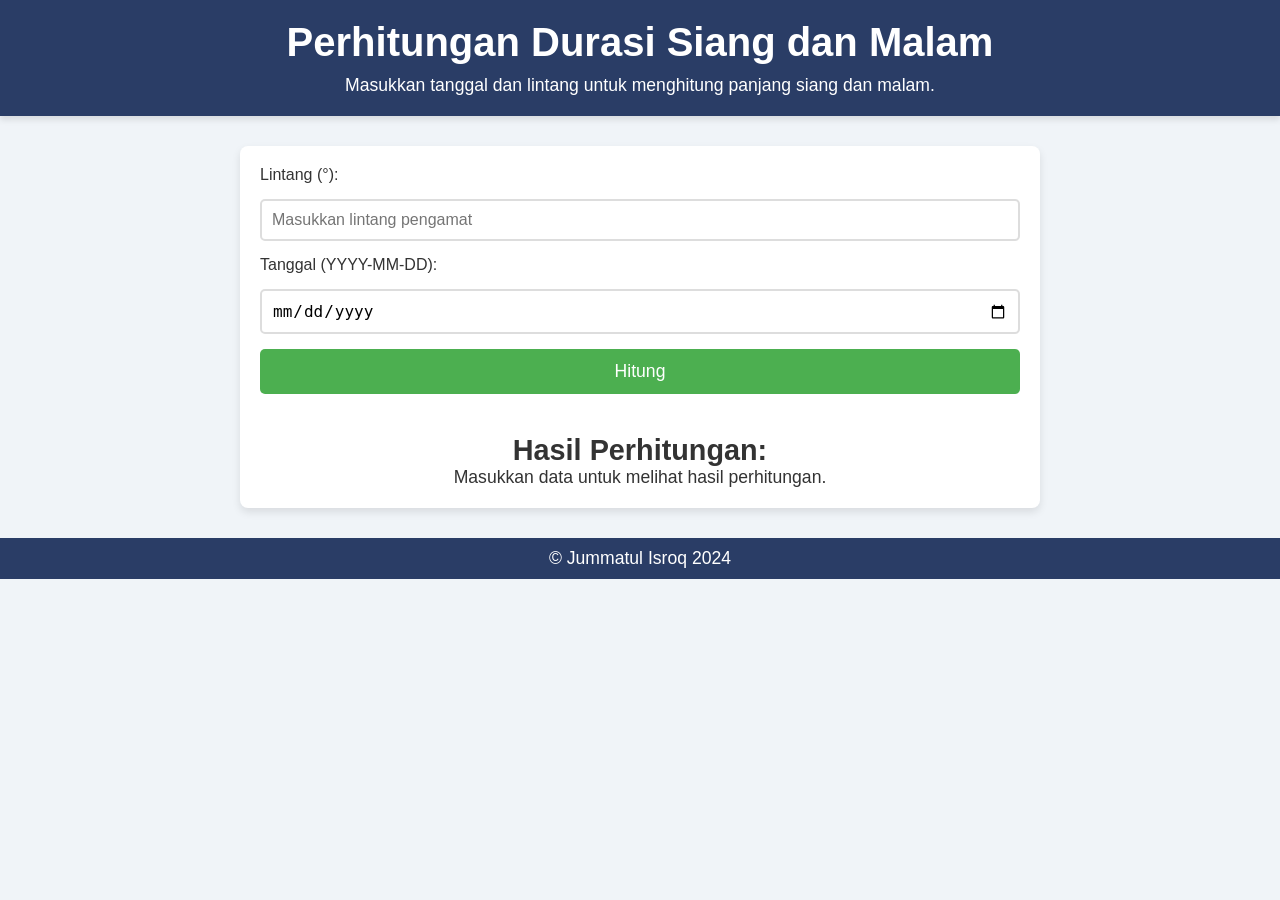
<file: index.html>
<!DOCTYPE html>
<html lang="id">
<head>
  <meta charset="UTF-8">
  <meta name="viewport" content="width=device-width, initial-scale=1.0">
  <title>Perhitungan Pergantian Musim</title>
  <link rel="stylesheet" href="style.css">
</head>
<body>
  <header>
    <h1>Perhitungan Durasi Siang dan Malam</h1>
    <p>Masukkan tanggal dan lintang untuk menghitung panjang siang dan malam.</p>
  </header>
  
  <main>
    <section class="input-section">
      <label for="latitude">Lintang (°): </label>
      <input type="number" id="latitude" placeholder="Masukkan lintang pengamat" />
      
      <label for="date">Tanggal (YYYY-MM-DD): </label>
      <input type="date" id="date" />
      
      <button id="calculateBtn">Hitung</button>
    </section>
    
    <section class="result-section">
      <h2>Hasil Perhitungan:</h2>
      <p id="result">Masukkan data untuk melihat hasil perhitungan.</p>
    </section>
  </main>
  
  <footer>
    <p>&copy; Jummatul Isroq 2024</p>
  </footer>

  <script src="script.js"></script>
</body>
</html>
</file>
<file: style.css>
* {
  margin: 0;
  padding: 0;
  box-sizing: border-box;
}

body {
  font-family: 'Arial', sans-serif;
  background-color: #f0f4f8;
  color: #333;
}

header {
  text-align: center;
  background-color: #2a3d66;
  color: white;
  padding: 20px;
  box-shadow: 0 4px 6px rgba(0, 0, 0, 0.1);
}

h1 {
  font-size: 2.5rem;
  margin-bottom: 10px;
}

p {
  font-size: 1.1rem;
}

main {
  padding: 20px;
  max-width: 800px;
  margin: 30px auto;
  background-color: white;
  box-shadow: 0 4px 8px rgba(0, 0, 0, 0.1);
  border-radius: 8px;
}

.input-section {
  display: flex;
  flex-direction: column;
  gap: 15px;
  margin-bottom: 20px;
}

input[type="number"], input[type="date"] {
  padding: 10px;
  font-size: 1rem;
  border: 2px solid #ddd;
  border-radius: 5px;
}

button {
  padding: 12px 20px;
  font-size: 1.1rem;
  background-color: #4CAF50;
  color: white;
  border: none;
  border-radius: 5px;
  cursor: pointer;
  transition: background-color 0.3s;
}

button:hover {
  background-color: #45a049;
}

.result-section {
  padding-top: 20px;
  text-align: center;
  font-size: 1.2rem;
}

footer {
  text-align: center;
  background-color: #2a3d66;
  color: white;
  padding: 10px 0;
  margin-top: 30px;
}
</file>
